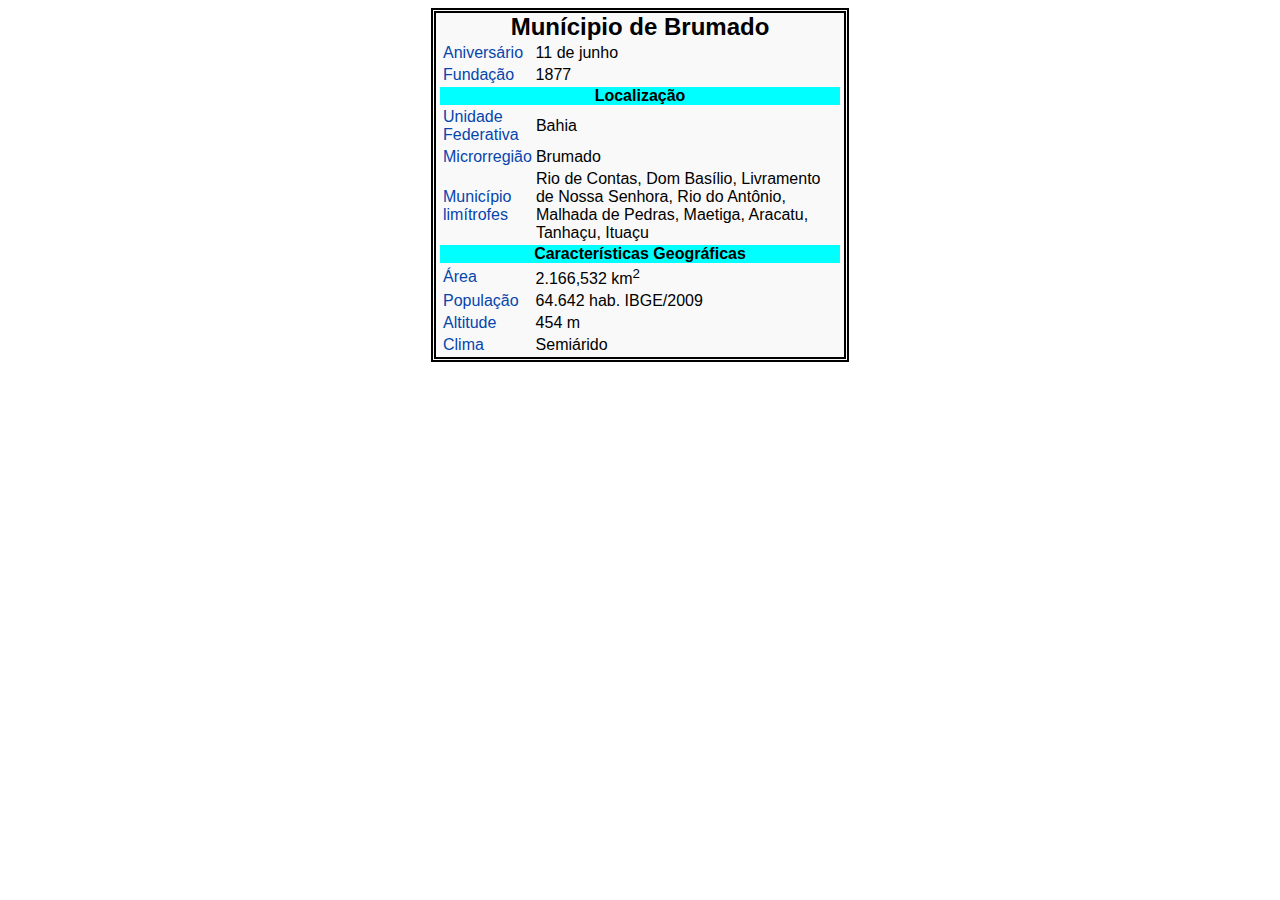
<file: exercicios/exe002/questao01/index.html>
<!DOCTYPE html>
<html lang="pt-BR">

<head>
    <meta charset="UTF-8">
    <meta name="viewport" content="width=device-width, initial-scale=1.0">
    <link rel="stylesheet" href="style.css">
    <title>Questão 1</title>
</head>

<body>
    <div class="container">
        <h2 class="title">Munícipio de Brumado</h2>
        <table class="table">
            <tr width='23%'>
                <td align="left">Aniversário</td>
                <td>11 de junho</td>
            </tr>
            <tr align="left">
                <td width='23%'>Fundação</td>
                <td>1877</td>
            </tr>
        </table>

        <table class="table">
            <caption class='table-title'><strong>Localização</strong></caption>
            <tr>
                <td width='20%'>Unidade Federativa</td>
                <td>Bahia</td>
            </tr>
            <tr>
                <td>Microrregião</td>
                <td>Brumado</td>
            </tr>
            <tr>
                <td>Município limítrofes</td>
                <td>Rio de Contas, Dom Basílio, Livramento de Nossa Senhora, Rio do Antônio, Malhada de Pedras,
                    Maetiga, Aracatu, Tanhaçu, Ituaçu</td>
            </tr>
        </table>
        <table class="table">
            <caption class='table-title'><strong>Características Geográficas</strong></caption>
            <tr>
                <td width='23%'>Área</td>
                <td>2.166,532 km<sup>2</sup></td>
            </tr>
            <tr>
                <td>População</td>
                <td>64.642 hab. IBGE/2009</td>
            </tr>
            <tr>
                <td>Altitude</td>
                <td>454 m</td>
            </tr>
            <tr>
                <td>Clima</td>
                <td>Semiárido</td>
            </tr>
        </table>

    </div>
</body>

</html>
</file>
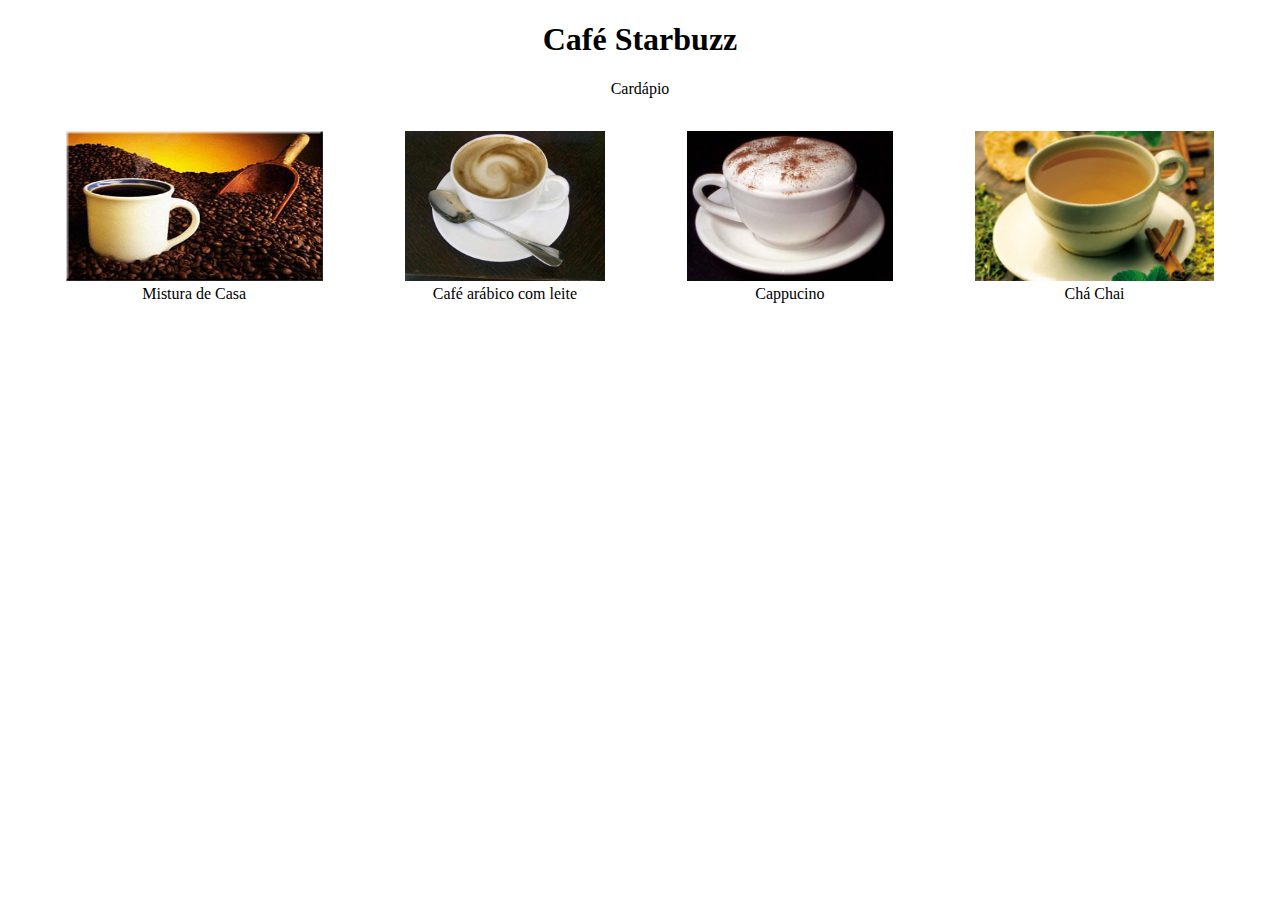
<file: exercicios/exe002/questao02/index.html>
<!DOCTYPE html>
<html lang="pt-BR">

<head>
    <meta charset="UTF-8">
    <meta name="viewport" content="width=device-width, initial-scale=1.0">
    <link rel="stylesheet" href="styleHome.css">
    <title>Questão 2</title>
</head>

<body>
    <div class="container">
        <h1>Café Starbuzz</h1>
        <p>Cardápio</p>
        <table>
            <tr>
                <td>

                    <figure>
                        <a href="mistura.html"><img src="../img/mistura.jpg" alt="Foto: Mistura de Casa"></a>
                        <figcaption>Mistura de Casa</figcaption>
                    </figure>

                </td>
                <td>

                    <figure>
                        <a href="cafe.html">
                            <img src="../img/cafe.jpg" alt="Foto: Café Arábico Com Leite">
                        </a>
                        <figcaption>Café arábico com leite</figcaption>
                    </figure>

                </td>
                <td>

                    <figure>
                        <a href="cappucino.html">
                            <img src="../img/cappucino.jpg" alt="Foto: Cappucino">
                        </a>
                        <figcaption>Cappucino</figcaption>
                    </figure>

                </td>
                <td>

                    <figure>
                        <a href="chachai.html">
                            <img src="../img/cha.jpg" alt="Foto: Chá Chai">
                        </a>
                        <figcaption>Chá Chai</figcaption>
                    </figure>

                </td>
            </tr>
        </table>
    </div>

</body>

</html>
</file>
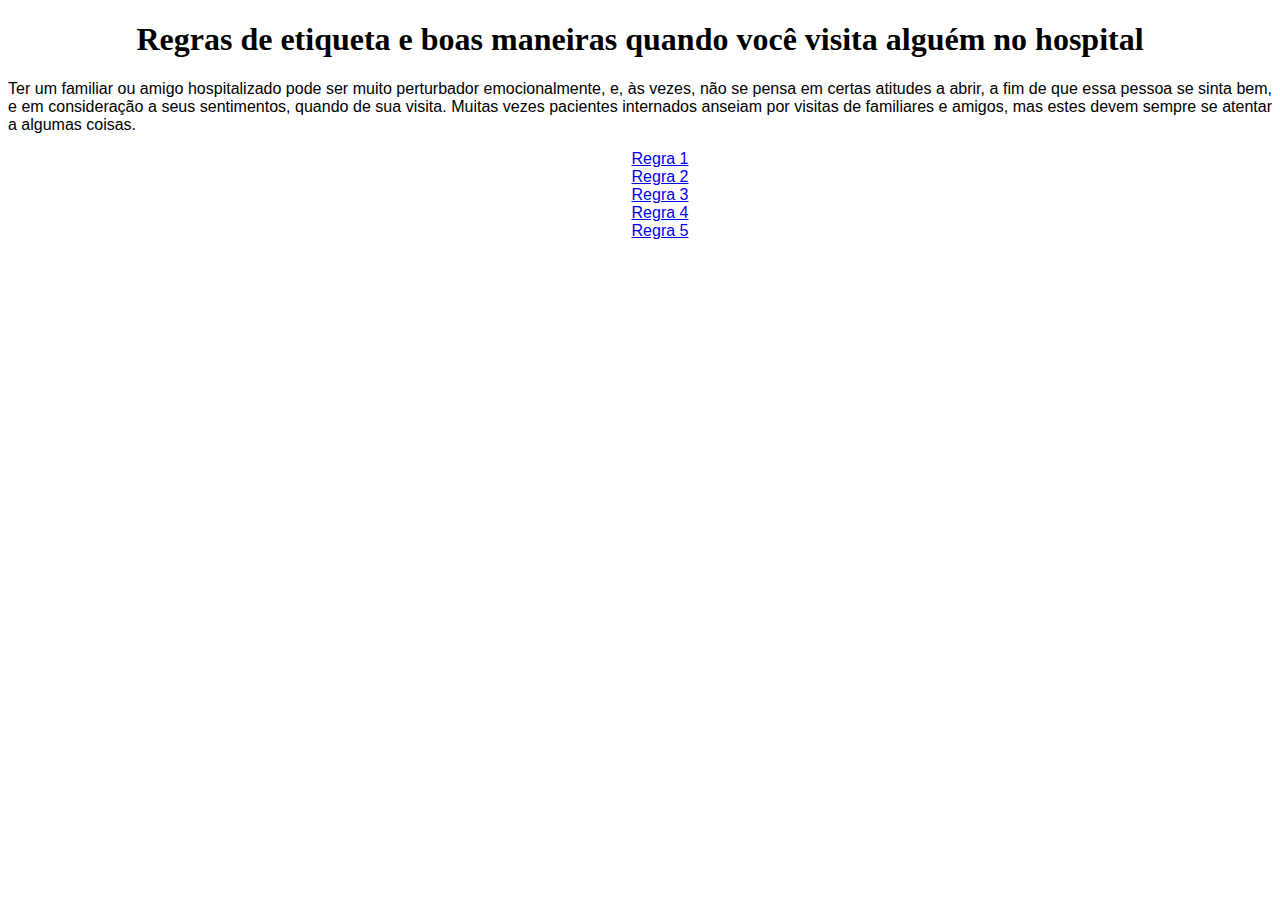
<file: exercicios/exe001/questao01.html>
<!DOCTYPE html>
<html lang="pt-BR">

<head>
    <meta charset="UTF-8">
    <meta name="viewport" content="width=device-width, initial-scale=1.0">
    <title>Etiquetas e Boas Maneiras</title>
    <link rel="stylesheet" href="stylesQuestao01.css">
</head>

<body>
    <h1 class="cabecalho"> Regras de etiqueta e boas maneiras quando você visita alguém no hospital</h1>

    <div class="conteudo">
        <p class="paragrafo">Ter um familiar ou amigo hospitalizado pode ser muito perturbador emocionalmente, e, às
            vezes, não se pensa em certas atitudes a abrir, a fim de que essa pessoa se sinta bem, e em consideração a
            seus sentimentos, quando de sua visita. Muitas vezes pacientes internados anseiam por visitas de familiares
            e amigos, mas estes devem sempre se atentar a algumas coisas.</p>

        <ul class="lista">
            <li><a href="./regra1.html">Regra 1</a></li>
            <li><a href="./regra2.html">Regra 2</a></li>
            <li><a href="./regra3.html">Regra 3</a></li>
            <li><a href="./regra4.html">Regra 4</a></li>
            <li><a href="./regra5.html">Regra 5</a></li>
        </ul>
    </div>
</body>

</html>
</file>
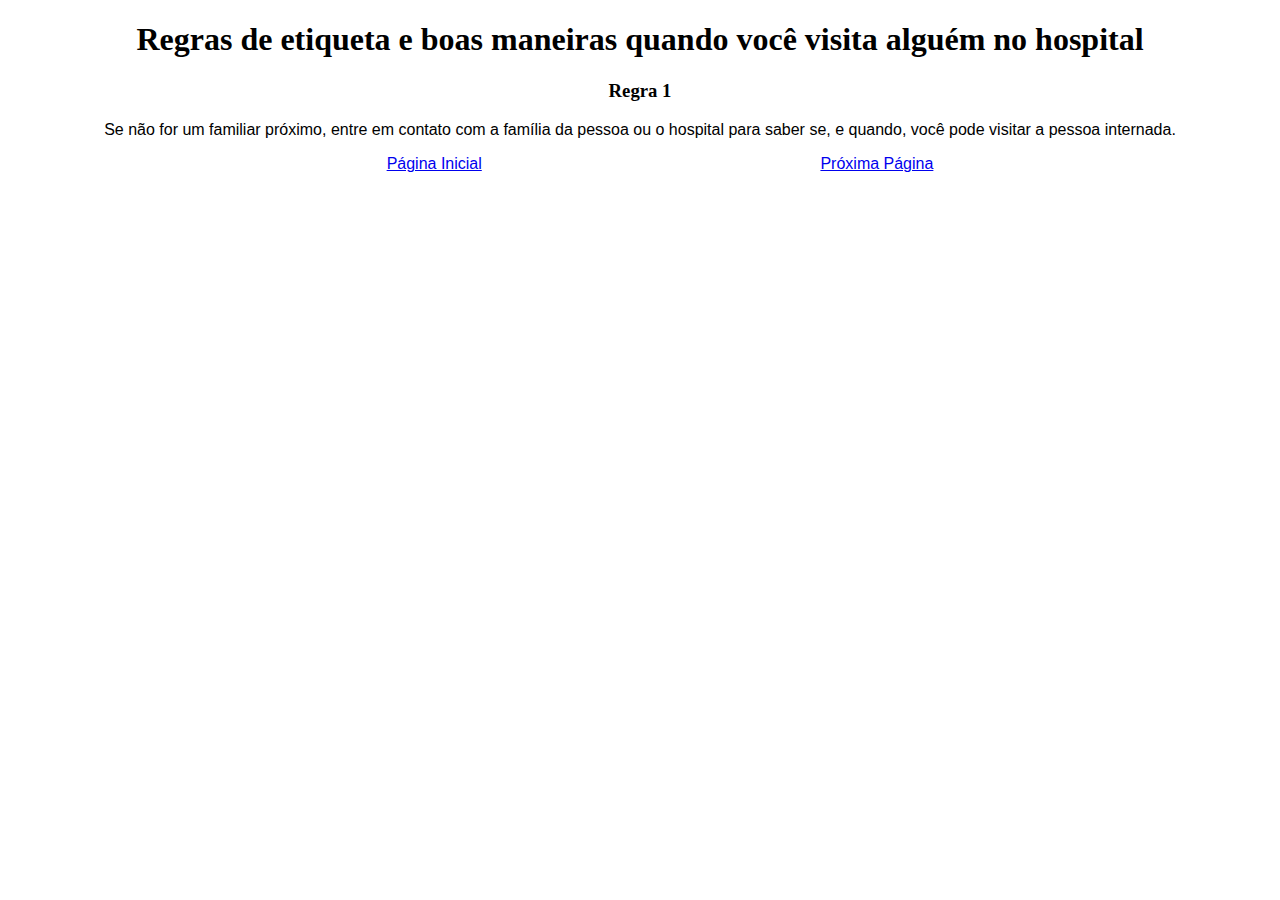
<file: exercicios/exe001/regra1.html>
<!DOCTYPE html>
<html lang="pt-BR">

<head>
    <meta charset="UTF-8">
    <meta name="viewport" content="width=device-width, initial-scale=1.0">
    <title>Etiquetas e Boas Maneiras</title>
    <link rel="stylesheet" href="stylesRegras.css">
</head>

<body>
    <h1 class="cabecalho"> Regras de etiqueta e boas maneiras quando você visita alguém no hospital</h1>
    <h3 class="cabecalho">Regra 1</h3>
    <div class="conteudo">
        <p class="paragrafo">Se não for um familiar próximo, entre em contato com a família da pessoa ou o hospital para
            saber se, e quando, você pode visitar a pessoa internada.</p>

        <ul class="lista">
            <li><a href="./questao01.html">Página Inicial</a></li>
            <li><a href="./regra2.html">Próxima Página</a></li>
        </ul>
    </div>
</body>

</html>
</file>
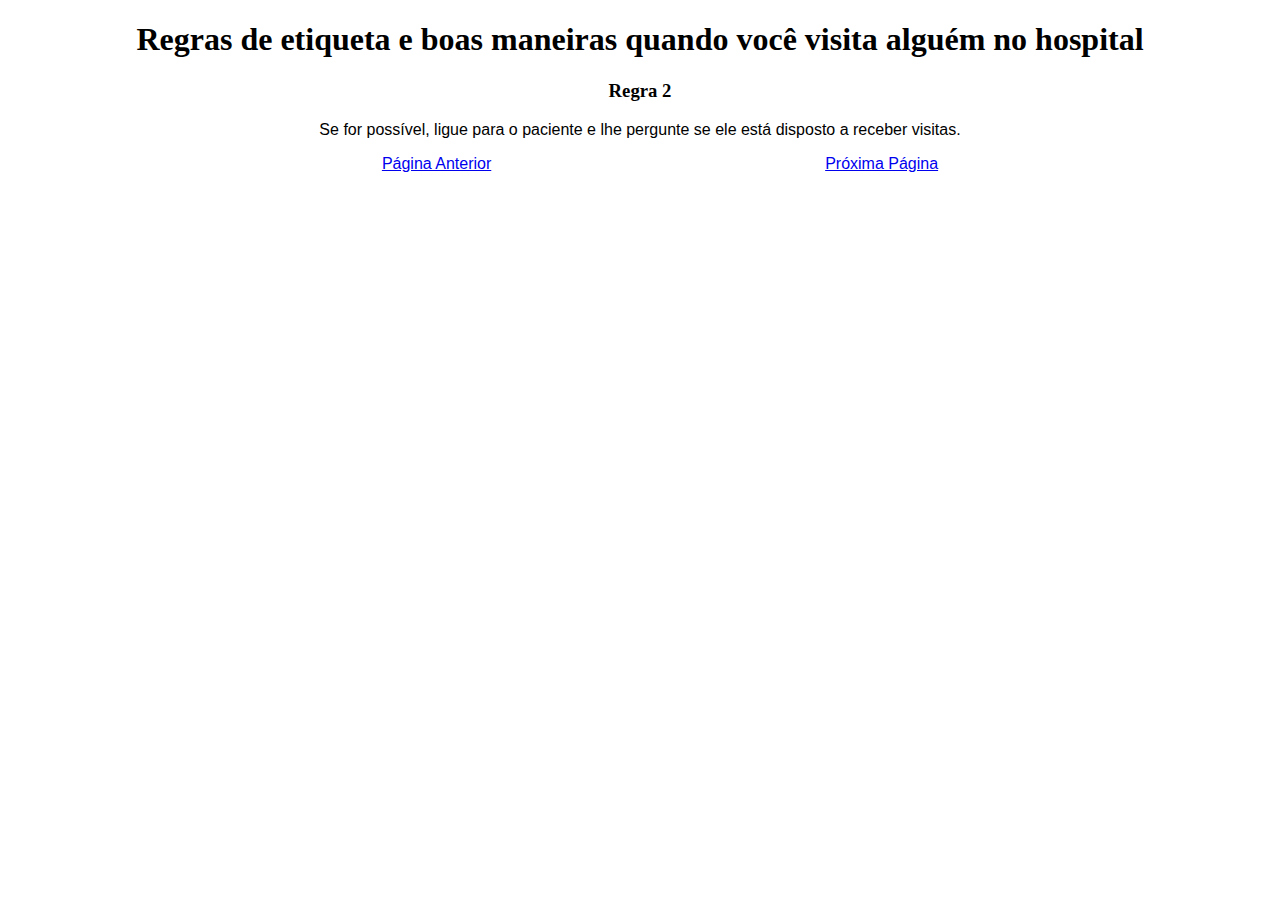
<file: exercicios/exe001/regra2.html>
<!DOCTYPE html>
<html lang="pt-BR">

<head>
    <meta charset="UTF-8">
    <meta name="viewport" content="width=device-width, initial-scale=1.0">
    <title>Etiquetas e Boas Maneiras</title>
    <link rel="stylesheet" href="stylesRegras.css">
</head>

<body>
    <h1 class="cabecalho"> Regras de etiqueta e boas maneiras quando você visita alguém no hospital</h1>
    <h3 class="cabecalho">Regra 2</h3>
    <div class="conteudo">
        <p class="paragrafo">Se for possível, ligue para o paciente e lhe pergunte se ele está disposto a receber
            visitas.</p>

        <ul class="lista">
            <li><a href="./regra1.html">Página Anterior</a></li>
            <li><a href="./regra3.html">Próxima Página</a></li>
        </ul>
    </div>
</body>

</html>
</file>
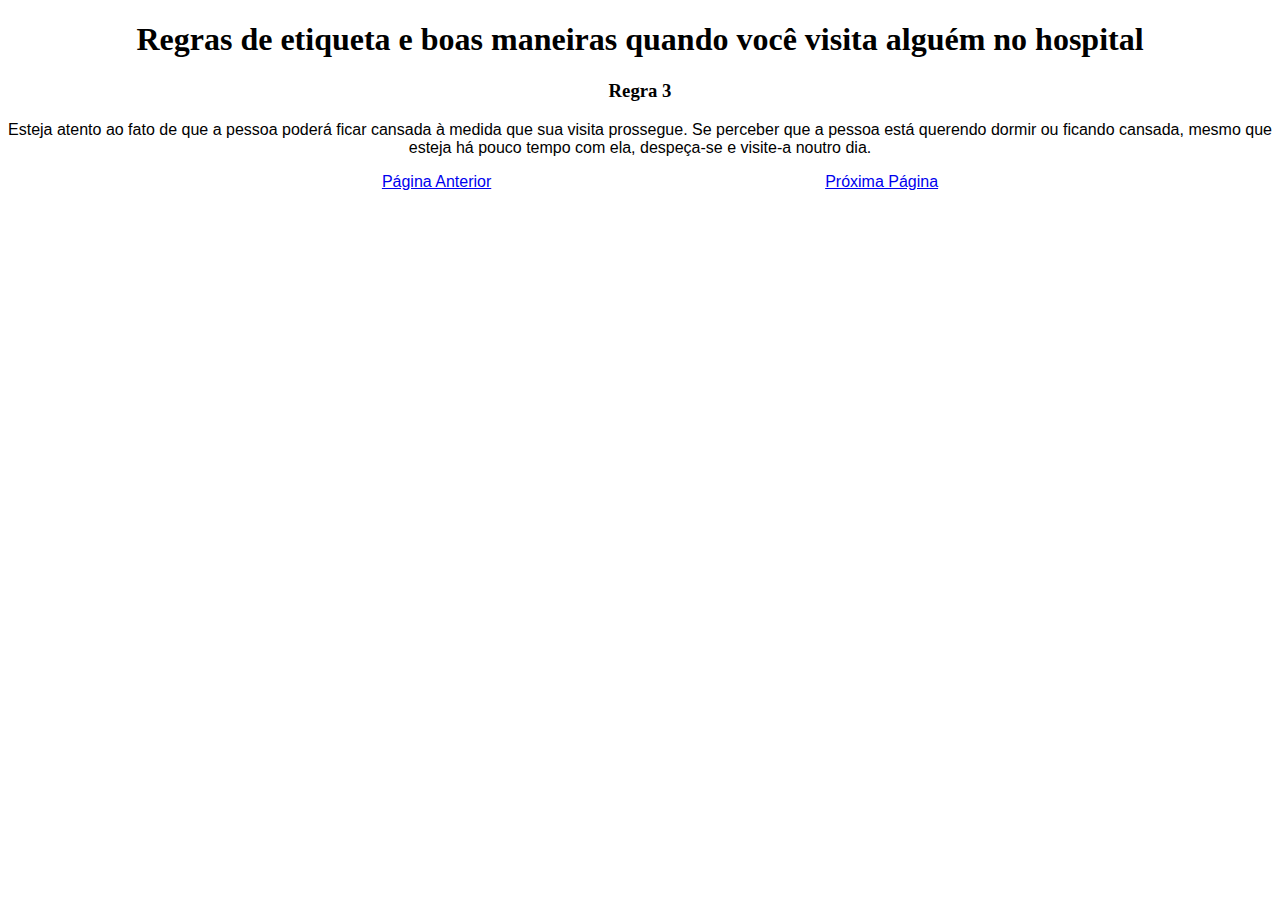
<file: exercicios/exe001/regra3.html>
<!DOCTYPE html>
<html lang="pt-BR">

<head>
    <meta charset="UTF-8">
    <meta name="viewport" content="width=device-width, initial-scale=1.0">
    <title>Etiquetas e Boas Maneiras</title>
    <link rel="stylesheet" href="stylesRegras.css">
</head>

<body>
    <h1 class="cabecalho"> Regras de etiqueta e boas maneiras quando você visita alguém no hospital</h1>
    <h3 class="cabecalho">Regra 3</h3>
    <div class="conteudo">
        <p class="paragrafo">Esteja atento ao fato de que a pessoa poderá ficar cansada à medida que sua visita
            prossegue.
            Se perceber que a pessoa está querendo dormir ou ficando cansada, mesmo que esteja há pouco
            tempo com ela, despeça-se e visite-a noutro dia.</p>

        <ul class="lista">
            <li><a href="./regra2.html">Página Anterior</a></li>
            <li><a href="./regra4.html">Próxima Página</a></li>
        </ul>
    </div>
</body>

</html>
</file>
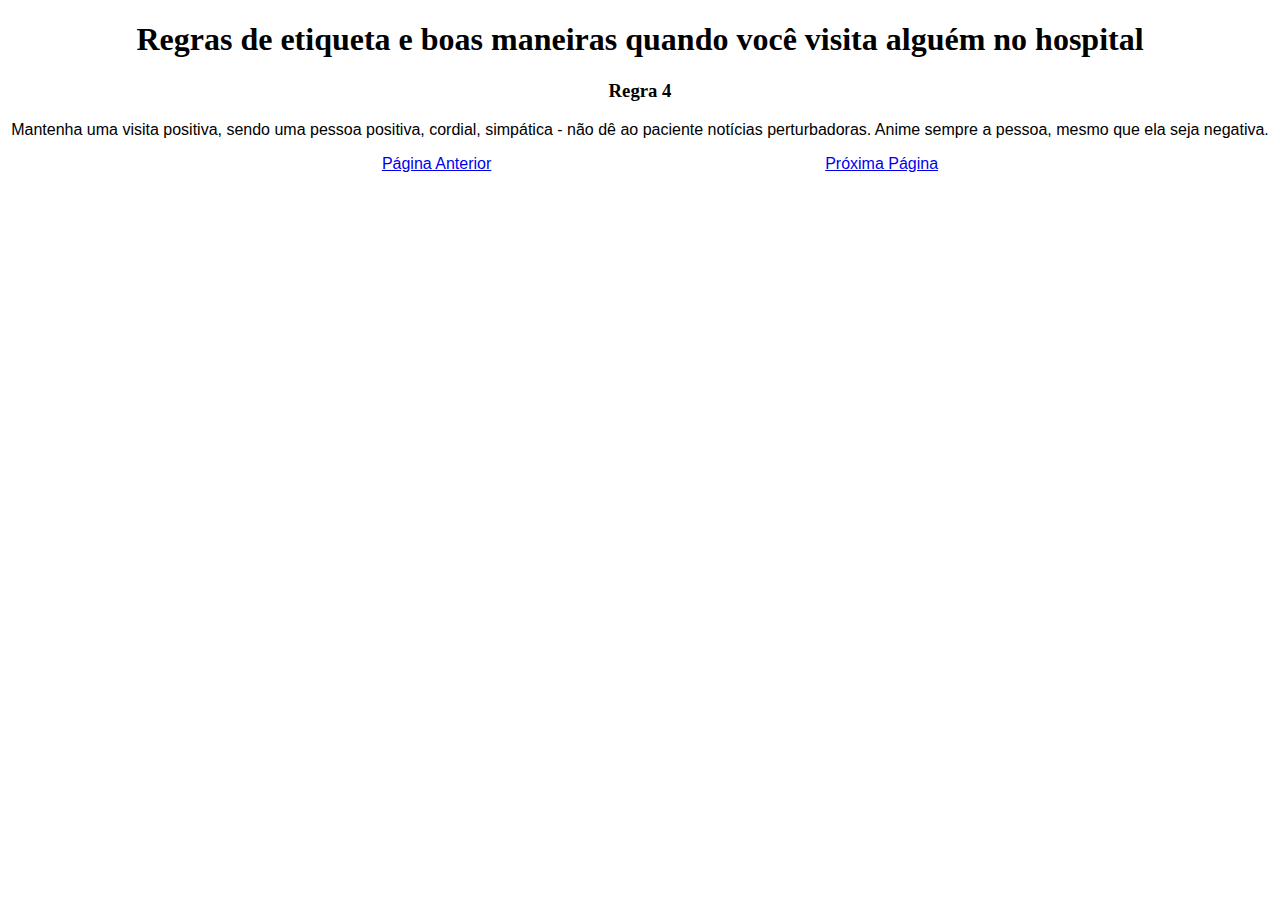
<file: exercicios/exe001/regra4.html>
<!DOCTYPE html>
<html lang="pt-BR">

<head>
    <meta charset="UTF-8">
    <meta name="viewport" content="width=device-width, initial-scale=1.0">
    <title>Etiquetas e Boas Maneiras</title>
    <link rel="stylesheet" href="stylesRegras.css">
</head>

<body>
    <h1 class="cabecalho"> Regras de etiqueta e boas maneiras quando você visita alguém no hospital</h1>
    <h3 class="cabecalho">Regra 4</h3>
    <div class="conteudo">
        <p class="paragrafo">Mantenha uma visita positiva, sendo uma pessoa positiva, cordial, simpática - não dê ao
            paciente notícias perturbadoras. Anime sempre a pessoa, mesmo que ela seja negativa.</p>

        <ul class="lista">
            <li><a href="./regra3.html">Página Anterior</a></li>
            <li><a href="./regra5.html">Próxima Página</a></li>
        </ul>
    </div>
</body>

</html>
</file>
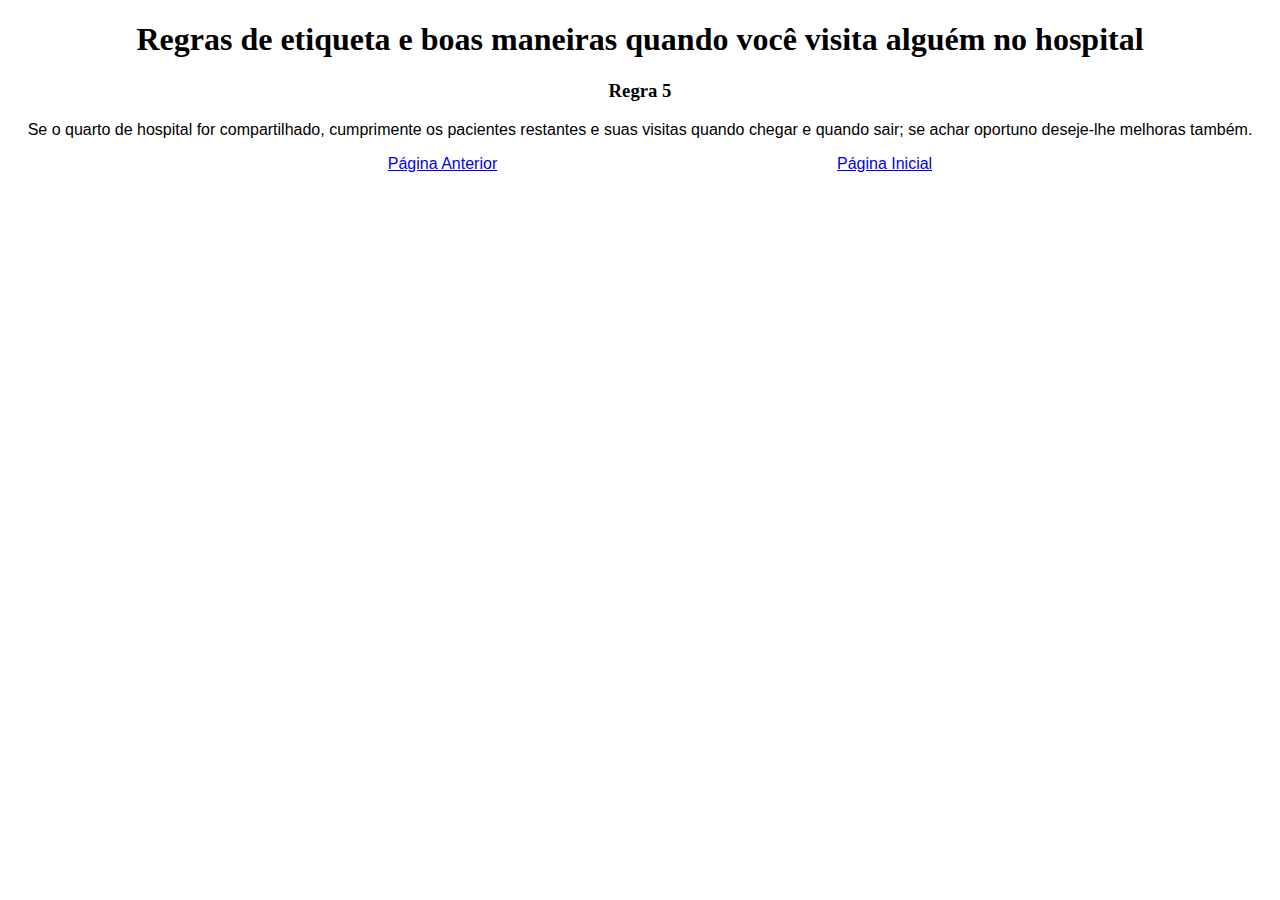
<file: exercicios/exe001/regra5.html>
<!DOCTYPE html>
<html lang="pt-BR">

<head>
    <meta charset="UTF-8">
    <meta name="viewport" content="width=device-width, initial-scale=1.0">
    <title>Etiquetas e Boas Maneiras</title>
    <link rel="stylesheet" href="stylesRegras.css">
</head>

<body>
    <h1 class="cabecalho"> Regras de etiqueta e boas maneiras quando você visita alguém no hospital</h1>
    <h3 class="cabecalho">Regra 5</h3>
    <div class="conteudo">
        <p class="paragrafo">Se o quarto de hospital for compartilhado, cumprimente os pacientes restantes e suas
            visitas
            quando chegar e quando sair; se achar oportuno deseje-lhe melhoras também.</p>

        <ul class="lista">
            <li><a href="./regra4.html">Página Anterior</a></li>
            <li><a href="./questao01.html">Página Inicial</a></li>
        </ul>
    </div>
</body>

</html>
</file>
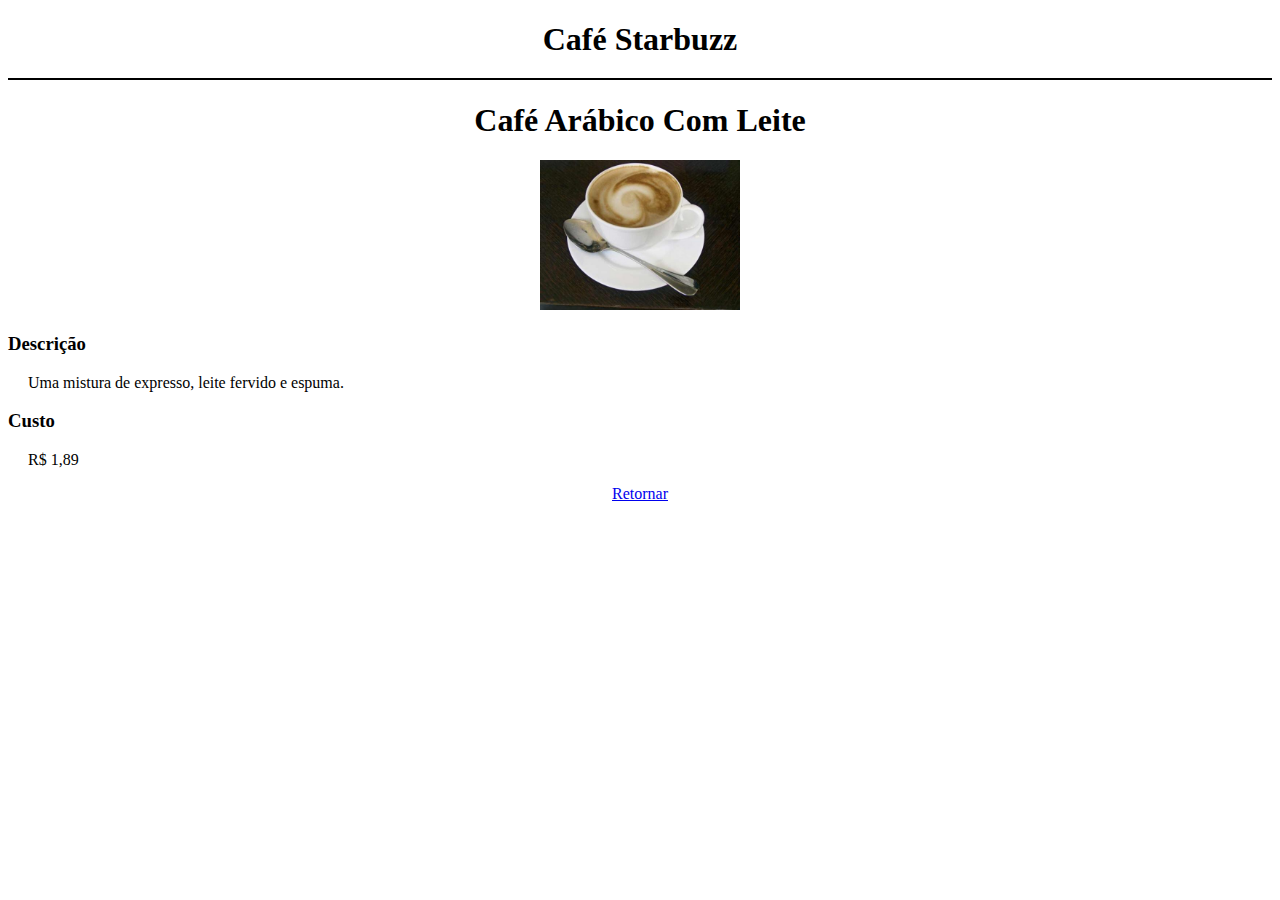
<file: exercicios/exe002/questao02/cafe.html>
<!DOCTYPE html>
<html lang="pt-BR">

<head>
    <meta charset="UTF-8">
    <meta name="viewport" content="width=device-width, initial-scale=1.0">
    <title>Questão 02: Café Arábico Com Leite</title>
    <link rel="stylesheet" href="item.css">
</head>

<body>
    <div class="container">
        <h1 class="title">Café Starbuzz</h1>
        <h1>Café Arábico Com Leite</h1>

        <img src="../img/cafe.jpg" alt="Foto: Café Arábico Com Leite">

        <h3 class="subtitle">Descrição</h3>
        <p class="contents">Uma mistura de expresso, leite fervido e espuma.</p>
        <h3 class="subtitle">Custo</h3>
        <p class="contents">R$ 1,89</p>

        <a href="index.html">Retornar</a>
    </div>
</body>

</html>
</file>
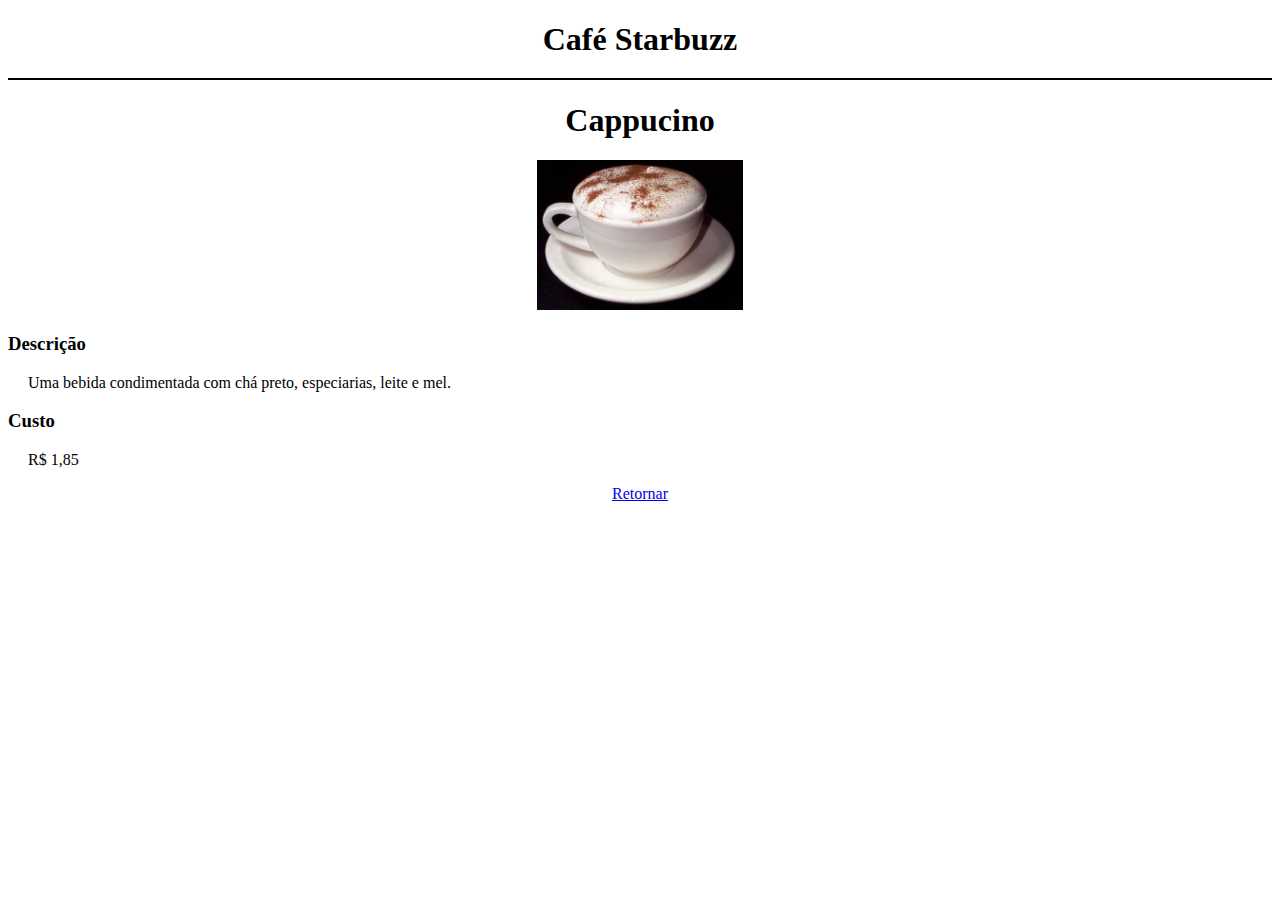
<file: exercicios/exe002/questao02/cappucino.html>
<!DOCTYPE html>
<html lang="pt-BR">

<head>
    <meta charset="UTF-8">
    <meta name="viewport" content="width=device-width, initial-scale=1.0">
    <title>Questão 02: Cappucino</title>
    <link rel="stylesheet" href="item.css">
</head>

<body>
    <div class="container">
        <h1 class="title">Café Starbuzz</h1>
        <h1>Cappucino</h1>

        <img src="../img/cappucino.jpg" alt="Foto: Cappucino">

        <h3 class="subtitle">Descrição</h3>
        <p class="contents">Uma bebida condimentada com chá preto, especiarias, leite e mel.</p>
        <h3 class="subtitle">Custo</h3>
        <p class="contents">R$ 1,85</p>

        <a href="index.html">Retornar</a>
    </div>
</body>

</html>
</file>
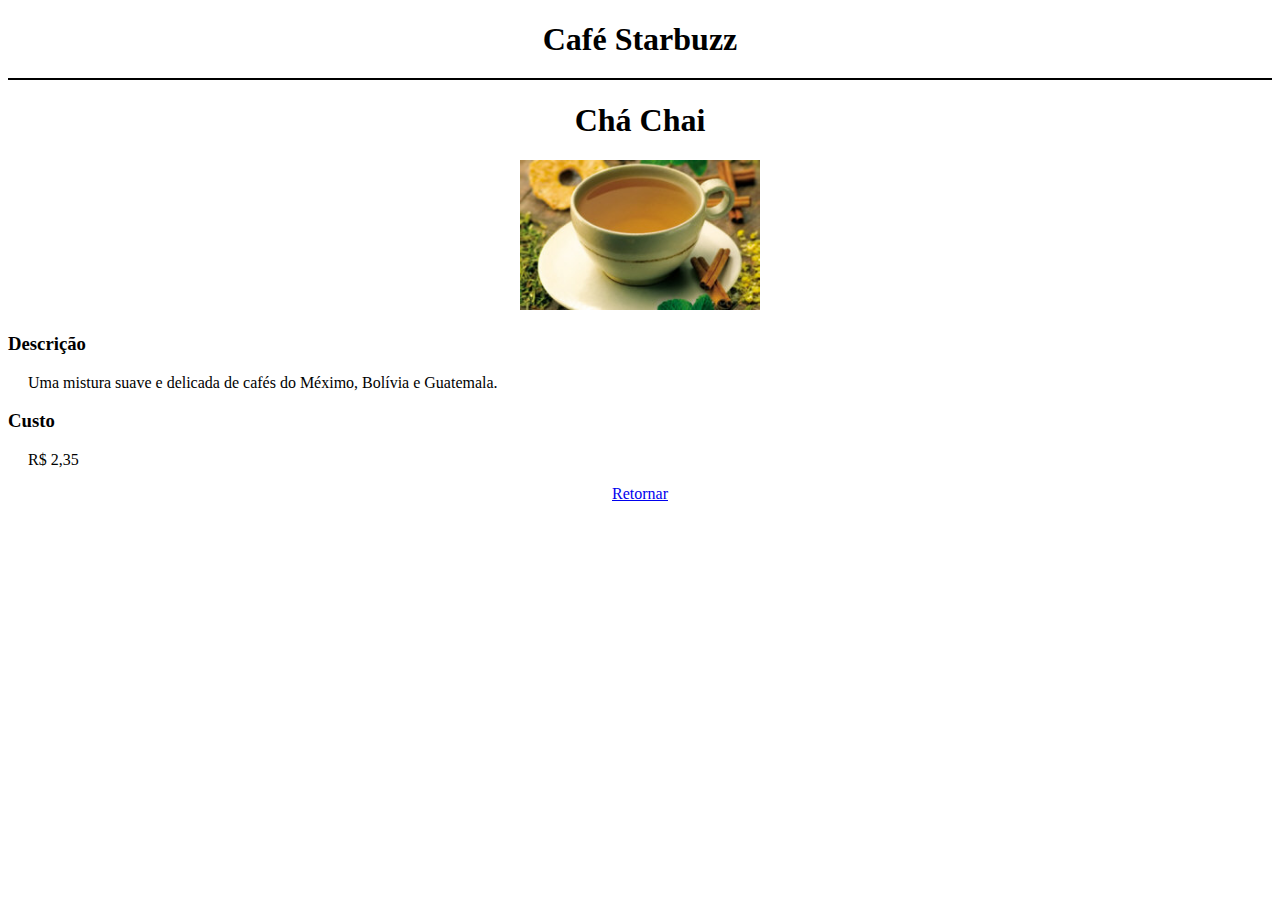
<file: exercicios/exe002/questao02/chachai.html>
<!DOCTYPE html>
<html lang="pt-BR">

<head>
    <meta charset="UTF-8">
    <meta name="viewport" content="width=device-width, initial-scale=1.0">
    <title>Questão 02: Chá Chai</title>
    <link rel="stylesheet" href="item.css">
</head>

<body>
    <div class="container">
        <h1 class="title">Café Starbuzz</h1>
        <h1>Chá Chai</h1>

        <img src="../img/cha.jpg" alt="Foto: Chá Chai">

        <h3 class="subtitle">Descrição</h3>
        <p class="contents">Uma mistura suave e delicada de cafés do Méximo, Bolívia e Guatemala.</p>
        <h3 class="subtitle">Custo</h3>
        <p class="contents">R$ 2,35</p>

        <a href="index.html">Retornar</a>
    </div>
</body>

</html>
</file>
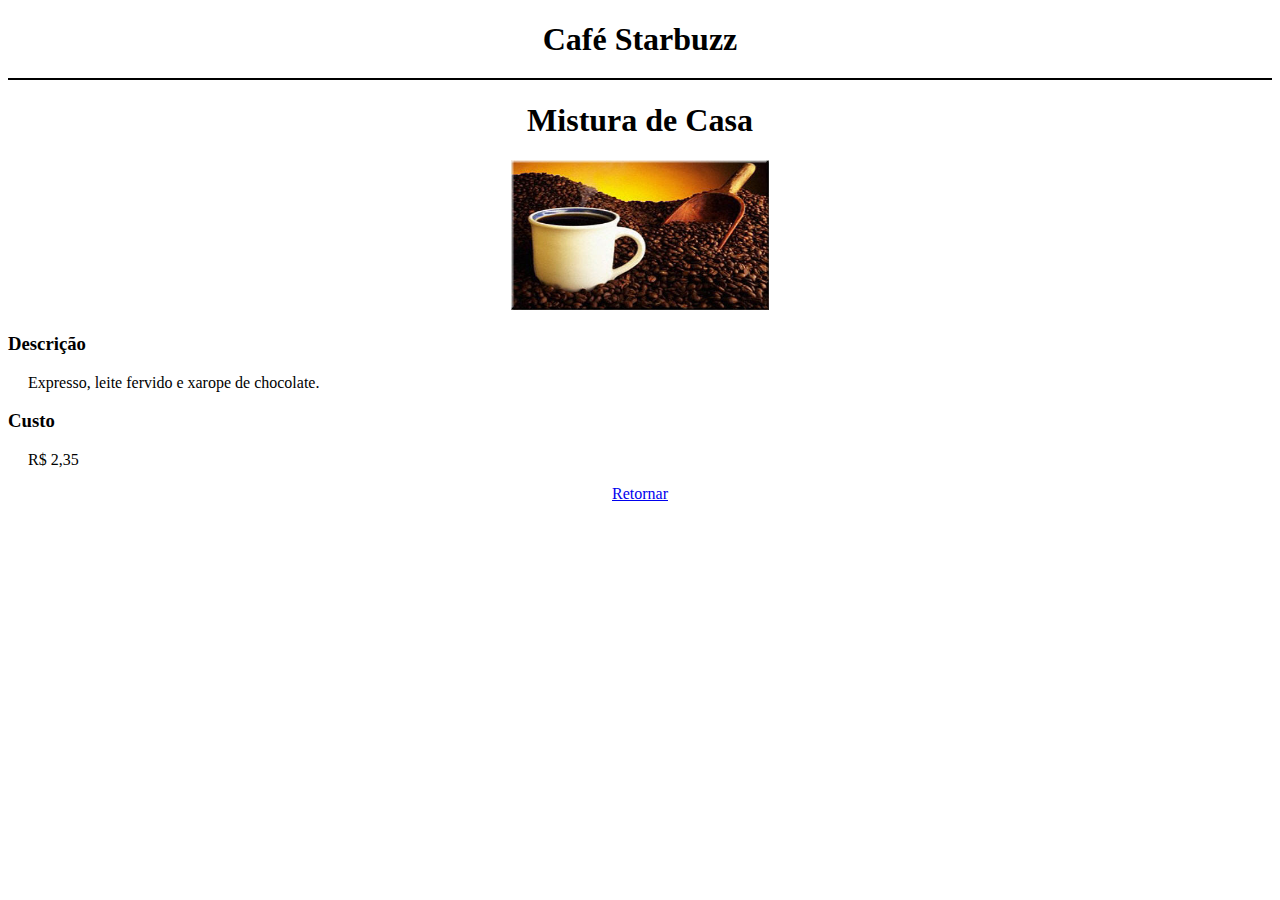
<file: exercicios/exe002/questao02/mistura.html>
<!DOCTYPE html>
<html lang="pt-BR">

<head>
    <meta charset="UTF-8">
    <meta name="viewport" content="width=device-width, initial-scale=1.0">
    <title>Questão 02: Mistura de Casa</title>
    <link rel="stylesheet" href="item.css">
</head>

<body>
    <div class="container">
        <h1 class="title">Café Starbuzz</h1>
        <h1>Mistura de Casa</h1>

        <img src="../img/mistura.jpg" alt="Foto: Mistura de Casa">

        <h3 class="subtitle">Descrição</h3>
        <p class="contents">Expresso, leite fervido e xarope de chocolate.</p>
        <h3 class="subtitle">Custo</h3>
        <p class="contents">R$ 2,35</p>

        <a href="index.html">Retornar</a>
    </div>
</body>

</html>
</file>
<file: exercicios/exe002/questao01/style.css>
body {
  font-family: Arial, Helvetica, sans-serif;
  font-size: 2;
}

.title {
  font-size: 3;
  text-align: center;
  margin: auto;
}

.container {
  border: 5px;
  border-style: double;
  border-color: black;
  width: 408px;
  margin: auto;
  background-color: #f9f9f9;
}
.table {
  width: 400px;
  margin-left: 4px;
  margin-right: 4px;
}
.table-title {
  background-color: cyan;
  text-align: center;
}

.table tr > td:first-child {
  color: #0645ad;
}
</file>
<file: exercicios/exe002/questao02/styleHome.css>
.container {
  text-align: center;
  width: 100%;
}

table,
tr,
td {
  display: flex;
  justify-content: space-evenly;
  align-items: center;
}

img {
  height: 150px;
}
</file>
<file: exercicios/exe001/stylesQuestao01.css>
.cabecalho {
  text-align: center;
}
.conteudo {
  font-family: Arial, Helvetica, sans-serif;
  font-size: 2;
}
.paragrafo {
  text-align: justify;
}
.lista {
  list-style-type: none;
  text-align: center;
}
</file>
<file: exercicios/exe001/stylesRegras.css>
.cabecalho {
  text-align: center;
}
.conteudo {
  font-family: Arial, Helvetica, sans-serif;
  font-size: 2;
  text-align: center;
}
.lista,
li {
  list-style-type: none;
  display: flex;
  justify-content: space-evenly;
}
</file>
<file: exercicios/exe002/questao02/item.css>
.container {
  width: 100%;
  text-align: center;
}

.title {
  border-bottom: 2px solid black;
  padding-bottom: 20px;
}

.subtitle,
.contents {
  text-align: justify;
}

.contents {
  text-indent: 20px;
}

img {
  height: 150px;
}
</file>
